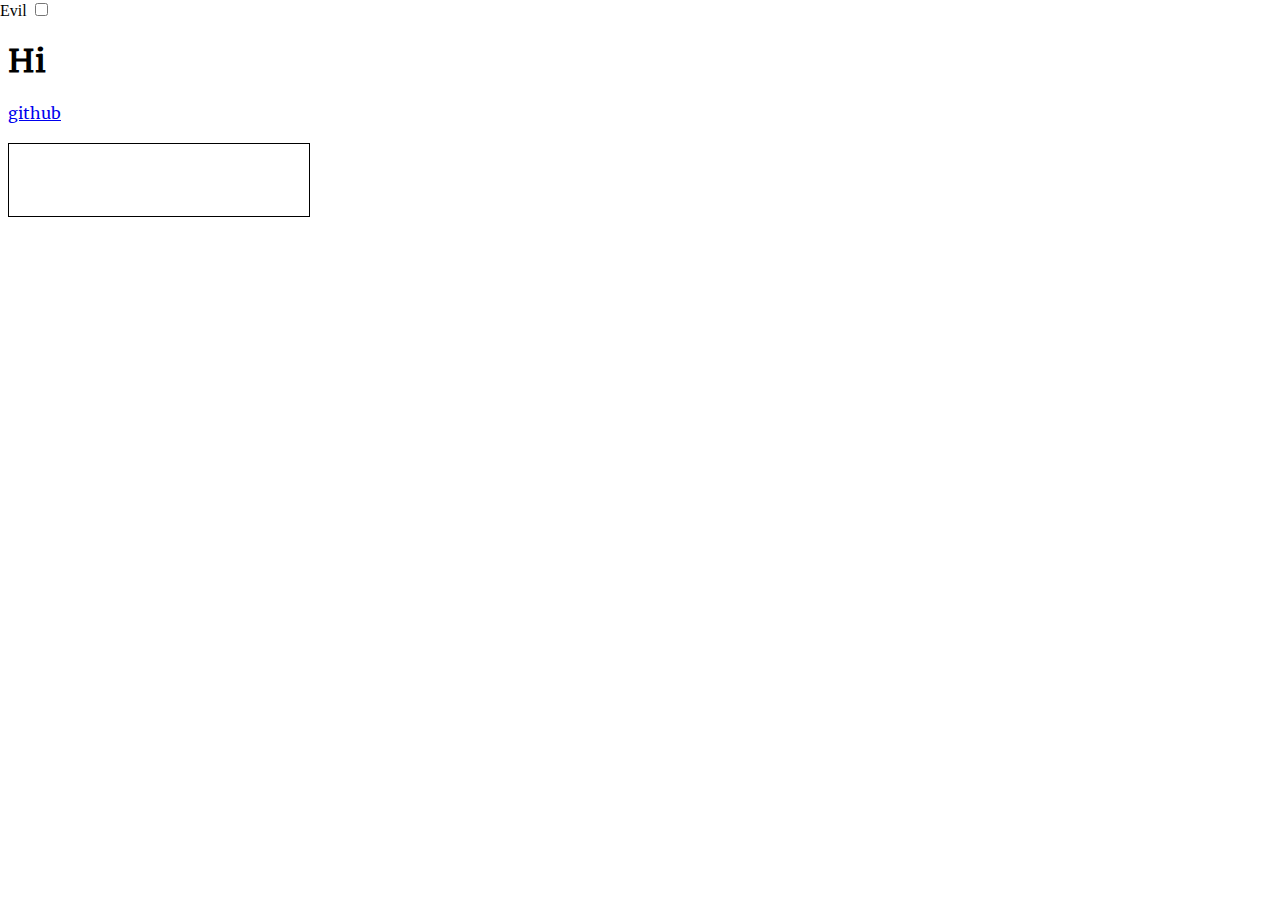
<file: index.html>
<!DOCTYPE html>
<html lang="en">
<head>
    <meta charset="utf-8" />
    <meta name="viewport" content="width=device-width, initial-scale=1" />
    <meta name="description" content="According to all known laws of aviation, there is no way that a 🅱ee should be able to fly. Its wings are too small to get its fat little body off the ground. The 🅱ee, of course, flies anyway. Because 🅱ees don't care what humans think is impossible." />
    <meta name="keywords" content="TODO">
    <title>page</title>
    <link rel="icon" href="favicon.ico" />
    <link rel="stylesheet" href="style.css" />
</head>
<body>
    <label for="eCB">Evil</label>
    <input type="checkbox" id="eCB" />
    <div id="holder">
        <main>
            <h1>Hi</h1>
			<a href="https://github.com/desecaw13">github</a>
			<br />
			<br />
			<footer>
				<iframe id="webring" src="https://nojs.sugarfi.dev/embed.php?url=https://gaypage.lilyspadd.com" title="embedded widget for the nojs webring"></iframe>
			</footer>
		</main>
    </div>
</body>
</html>
</file>
<file: style.css>
﻿/* https://github.com/tlrobinson/evil.css/ */

/* rotate *some* images 180 degrees */
#eCB:checked ~ * img[src*="7"], #eCB:checked ~ img[src*="7"] {
    -webkit-transform: rotate(180deg) !important; /* Chrome, Safari 3.1+ */
    -moz-transform: rotate(180deg) !important; /* Firefox 3.5-15 */
    -ms-transform: rotate(180deg) !important; /* IE 9 */
    -o-transform: rotate(180deg) !important; /* Opera 10.50-12.00 */
    transform: rotate(180deg) !important; /* Firefox 16+, IE 10+, Opera 12.10+ */
}

/* hide every first paragraph and list item */
#eCB:checked ~ * p:first-child, #eCB:checked ~ * li:first-child, #eCB:checked ~ p:first-child, #eCB:checked ~ li:first-child {
    display: none !important;
}

/* slightly smaller first letters */
#eCB:checked ~ *:first-letter {
    font-size: 90% !important;
}

/* make everything sliiiightly blurry and foggy */
#eCB:checked ~ * {
    text-shadow: 0 0 0.5em rgba(0, 0, 0, 0.5);
    opacity: 0.98;
}

/* blurry IE */
#eCB:checked ~ * main, #eCB:checked ~ main {
    filter: progid:DXImageTransform.Microsoft.blur(pixelradius=1, enabled='true') !important;
}

@-webkit-keyframes fade { /* Chrome, Safari 5+ */
    0% { opacity: 0.98; }
    100% { opacity: 0.49; }
}
@-moz-keyframes fade { /* Firefox 5-15 */
    0% { opacity: 0.98; }
    100% { opacity: 0.49; }
}
@-o-keyframes fade { /* Opera 12.00 */
    0% { opacity: 0.98; }
    100% { opacity: 0.49; }
}
@keyframes fade { /* Chrome, Firefox 16+, IE 10+, Opera 12.10+ */
    0% { opacity: 0.98; }
    100% { opacity: 0.49; }
}

/* Oh were you reading that? */
#eCB:checked ~ * p, #eCB:checked ~ p {
    -webkit-animation: fade 500s infinite; /* Chrome, Safari 5+ */
    -moz-animation: fade 500s infinite; /* Firefox 5-15 */
    -o-animation: fade 500s infinite; /* Opera 12.00 */
    animation: fade 500s infinite; /* Chrome, Firefox 16+, IE 10+, Opera 12.10+ */
}

/* bring back <blink>! */
@-webkit-keyframes blink { /* Chrome, Safari 5+ */
    0% { opacity: 1; }
    50% { opacity: 1; }
    51% { opacity: 0; }
    100% { opacity: 0; }
}
@-moz-keyframes blink { /* Firefox 5-15 */
    0% { opacity: 1; }
    50% { opacity: 1; }
    51% { opacity: 0; }
    100% { opacity: 0; }
}
@-o-keyframes blink { /* Opera 12.00 */
    0% { opacity: 1; }
    50% { opacity: 1; }
    51% { opacity: 0; }
    100% { opacity: 0; }
}
@keyframes blink { /* Chrome, Firefox 16+, IE 10+, Opera 12.10+ */
    0% { opacity: 1; }
    50% { opacity: 1; }
    51% { opacity: 0; }
    100% { opacity: 0; }
}

/* apply <blink> to H1s */
#eCB:checked ~ * h1, #eCB:checked ~ h1 {
    -webkit-animation: blink 1s infinite; /* Chrome, Safari 5+ */
    -moz-animation: blink 1s infinite; /* Firefox 5-15 */
    -o-animation: blink 1s infinite; /* Opera 12.00 */
    animation: blink 1s infinite; /* Chrome, Firefox 16+, IE 10+, Opera 12.10+ */
}

/* always show scroll bars */
#eCB:checked ~ #holder {
    overflow: scroll !important;
    height: 100.1% !important;
    width: 100.1% !important;
}

/* confusing/conflicting double vertical scrollbars */
#eCB:checked ~ * main, #eCB:checked ~ main {
    overflow: scroll !important;
    height: 200% !important;
}

/* never allow selection! */
#eCB:checked ~ * {
    -webkit-user-select: none;
    -moz-user-select: none;
    user-select: none;
}

/* Y U NO HOVER?! */
#eCB:checked ~ * a:hover, #eCB:checked ~ a:hover {
    display: none;
    font-size: 0;
}

/* misaligned images */
#eCB:checked ~ * img[align="left"], #eCB:checked ~ img[align="left"] {
    float: right;
}

#eCB:checked ~ * img[align="right"], #eCB:checked ~ img[align="right"] {
    float: left;
}

/* make body the same as html */
body {
    margin: 0;
    height: 100vh;
    width: 100vw;
}

/* make main the new body */
main {
    margin: 8px;
}

/* end of evil*/

/* mine */
@font-face {
    font-family: Merriweather;
    src: url(Merriweather-Regular.ttf);
}

main {
	font-family: Merriweather, Times, serif;
}

#webring {
	border: 1px solid black;
	max-width: 100%;
	height: 4.5rem;
}
</file>
